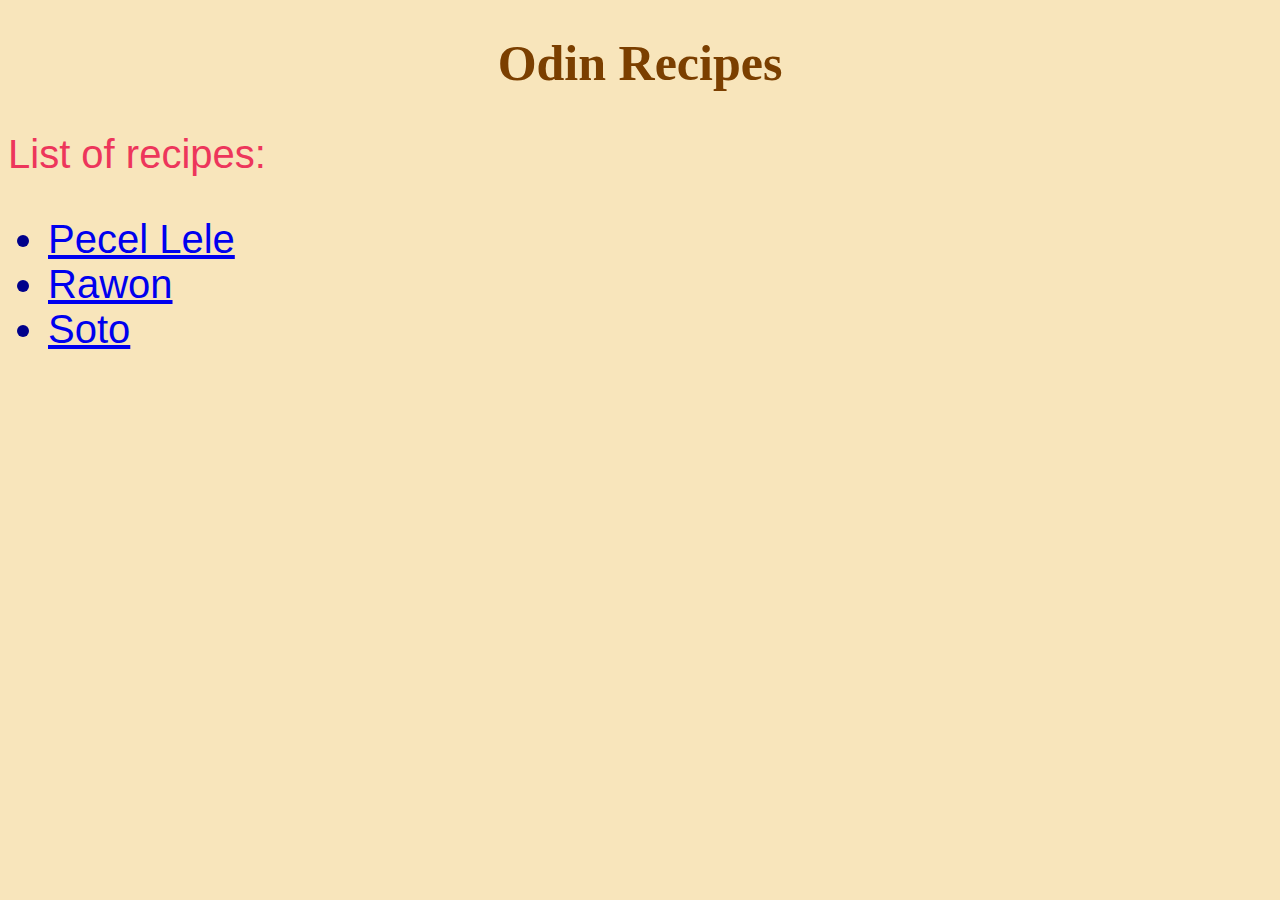
<file: index.html>
<!DOCTYPE html>
<html lang="en">
    <head>
        <meta charset="utf-8">
        <title>Odin Recipes</title>
        <link rel="stylesheet" href="./css/index-style.css">
    </head>
    <body>
        <h1 class="first-heading">Odin Recipes</h1>
        <div class="content">
            <p class="prompt">List of recipes: </p>
            <ul class="unordered">
                <li class="list"><a class="link" href="./recipes/pecel-lele.html">Pecel Lele</a></li>
                <li class="list"><a class="link" href="./recipes/rawon.html">Rawon</a></li>
                <li class="list"><a class="link" href="./recipes/soto.html">Soto</a></li>

            </ul>
        </div>
    </body>
</html>
</file>
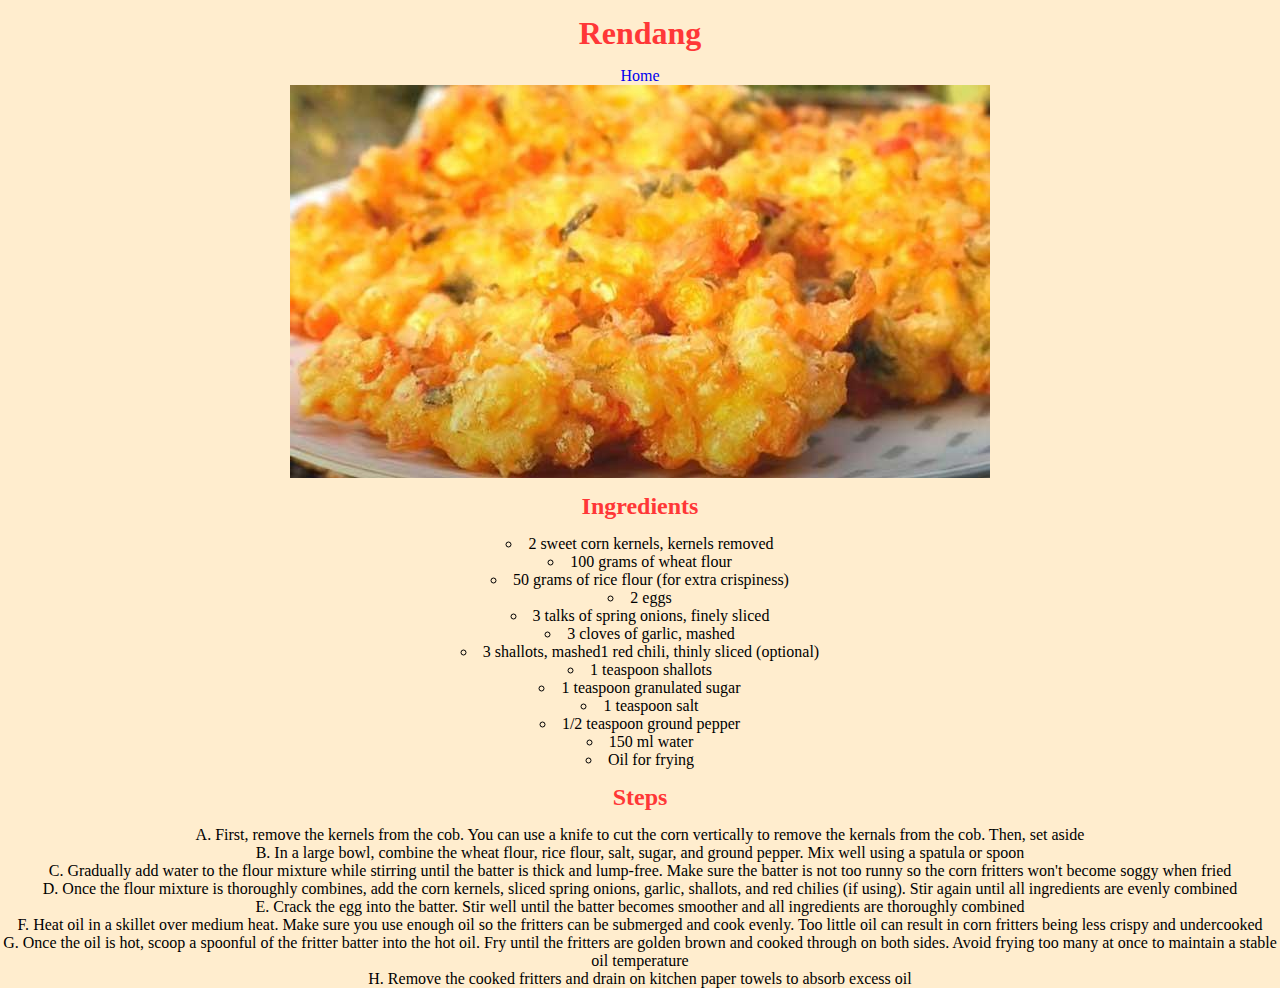
<file: recipes/corn-fritter.html>
<!DOCTYPE html>
<html lang="en">
<head>
  <meta charset="UTF-8">
  <meta name="viewport" content="width=device-width, initial-scale=1.0">
  <title>Corn Fritter</title>
  <link rel="stylesheet" href="../styles/styles.css">
</head>
<body>
  <h1>Rendang</h1>
  <p class="link"><a href="../index.html">Home</a></p>
  <img src="../images/corn-fritter.jpg" width="700" height="393" alt="Finished corn fritter">
  <h2>Ingredients</h2>
  <ul>
    <li>2 sweet corn kernels, kernels removed</li>
    <li>100 grams of wheat flour</li>
    <li>50 grams of rice flour (for extra crispiness)</li>
    <li>2 eggs</li>
    <li>3 talks of spring onions, finely sliced</li>
    <li>3 cloves of garlic, mashed</li>
    <li>3 shallots, mashed1 red chili, thinly sliced (optional)</li>
    <li>1 teaspoon shallots</li>
    <li>1 teaspoon granulated sugar</li>
    <li>1 teaspoon salt</li>
    <li>1/2 teaspoon ground pepper</li>
    <li>150 ml water</li>
    <li>Oil for frying</li>
  </ul>
  <h2>Steps</h2>
  <ol type="A">
    <li>First, remove the kernels from the cob. You can use a knife to cut the corn vertically to remove the kernals from the cob. Then, set aside</li>
    <li>In a large bowl, combine the wheat flour, rice flour, salt, sugar, and ground pepper. Mix well using a spatula or spoon</li>
    <li>Gradually add water to the flour mixture while stirring until the batter is thick and lump-free. Make sure the batter is not too runny so the corn fritters won't become soggy when fried</li>
    <li>Once the flour mixture is thoroughly combines, add the corn kernels, sliced spring onions, garlic, shallots, and red chilies (if using). Stir again until all ingredients are evenly combined</li>
    <li>Crack the egg into the batter. Stir well until the batter becomes smoother and all ingredients are thoroughly combined</li>
    <li>Heat oil in a skillet over medium heat. Make sure you use enough oil so the fritters can be submerged and cook evenly. Too little oil can result in corn fritters being less crispy and undercooked</li>
    <li>Once the oil is hot, scoop a spoonful of the fritter batter into the hot oil. Fry until the fritters are golden brown and cooked through on both sides. Avoid frying too many at once to maintain a stable oil temperature</li>
    <li>Remove the cooked fritters and drain on kitchen paper towels to absorb excess oil</li>
  </ol>
</body>
</html>
</file>
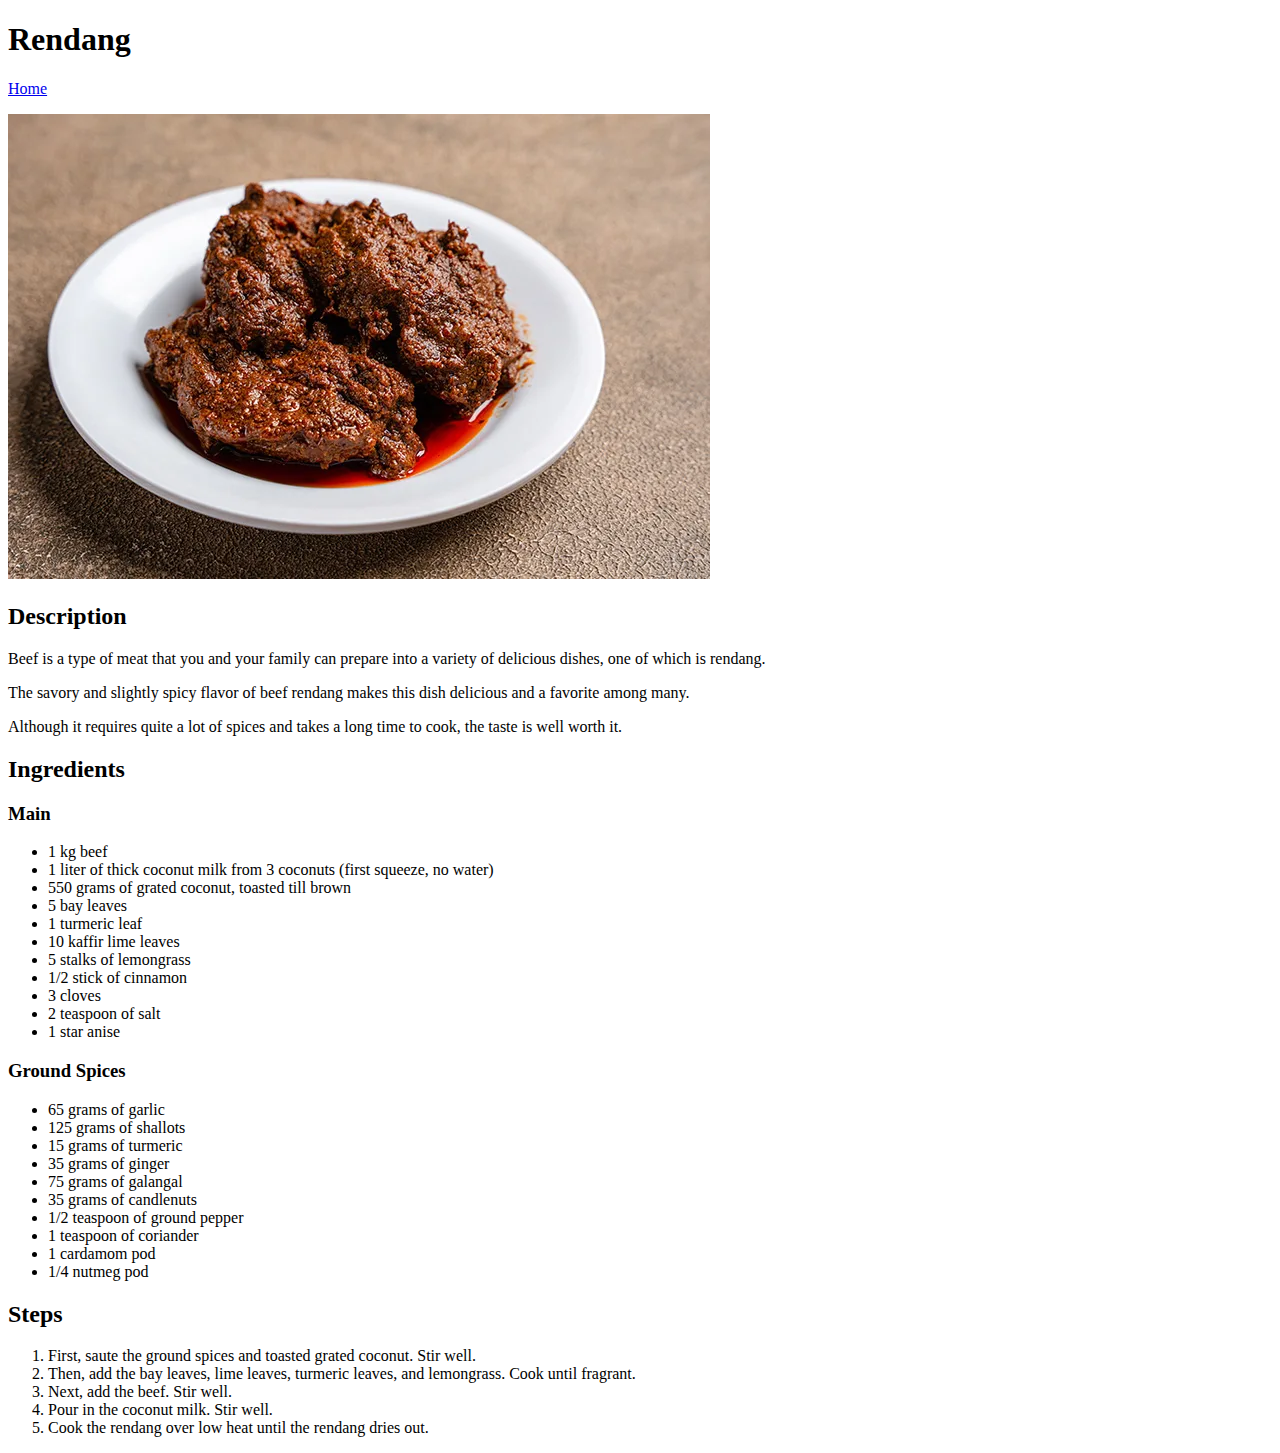
<file: recipes/rendang.html>
<!DOCTYPE html>
<html lang="en">
<head>
  <meta charset="UTF-8">
  <meta name="viewport" content="width=device-width, initial-scale=1.0">
  <title>Rendang</title>
</head>
<body>
  <h1>Rendang</h1>
  <p><a href="../index.html">Home</a></p>
  <img src="../images/rendang.webp" width="702" height="465" alt="Finished rendang">
  <h2>Description</h2>
  <p>Beef is a type of meat that you and your family can prepare into a variety of delicious dishes, one of which is rendang.</p>
  <p>The savory and slightly spicy flavor of beef rendang makes this dish delicious and a favorite among many.</p>
  <p>Although it requires quite a lot of spices and takes a long time to cook, the taste is well worth it.</p>
  <h2>Ingredients</h2>
  <h3>Main</h3>
  <ul>
    <li>1 kg beef</li>
    <li>1 liter of thick coconut milk from 3 coconuts (first squeeze, no water)</li>
    <li>550 grams of grated coconut, toasted till brown</li>
    <li>5 bay leaves</li>
    <li>1 turmeric leaf</li>
    <li>10 kaffir lime leaves</li>
    <li>5 stalks of lemongrass</li>
    <li>1/2 stick of cinnamon</li>
    <li>3 cloves</li>
    <li>2 teaspoon of salt</li>
    <li>1 star anise</li>
  </ul>
  <h3>Ground Spices</h3>
  <ul>
    <li>65 grams of garlic</li>
    <li>125 grams of shallots</li>
    <li>15 grams of turmeric</li>
    <li>35 grams of ginger</li>
    <li>75 grams of galangal</li>
    <li>35 grams of candlenuts</li>
    <li>1/2 teaspoon of ground pepper</li>
    <li>1 teaspoon of coriander</li>
    <li>1 cardamom pod</li>
    <li>1/4 nutmeg pod</li>
  </ul>
  <h2>Steps</h2>
  <ol>
    <li>First, saute the ground spices and toasted grated coconut. Stir well.</li>
    <li>Then, add the bay leaves, lime leaves, turmeric leaves, and lemongrass. Cook until fragrant.</li>
    <li>Next, add the beef. Stir well.</li>
    <li>Pour in the coconut milk. Stir well.</li>
    <li>Cook the rendang over low heat until the rendang dries out.</li>
  </ol>
</body>
</html>
</file>
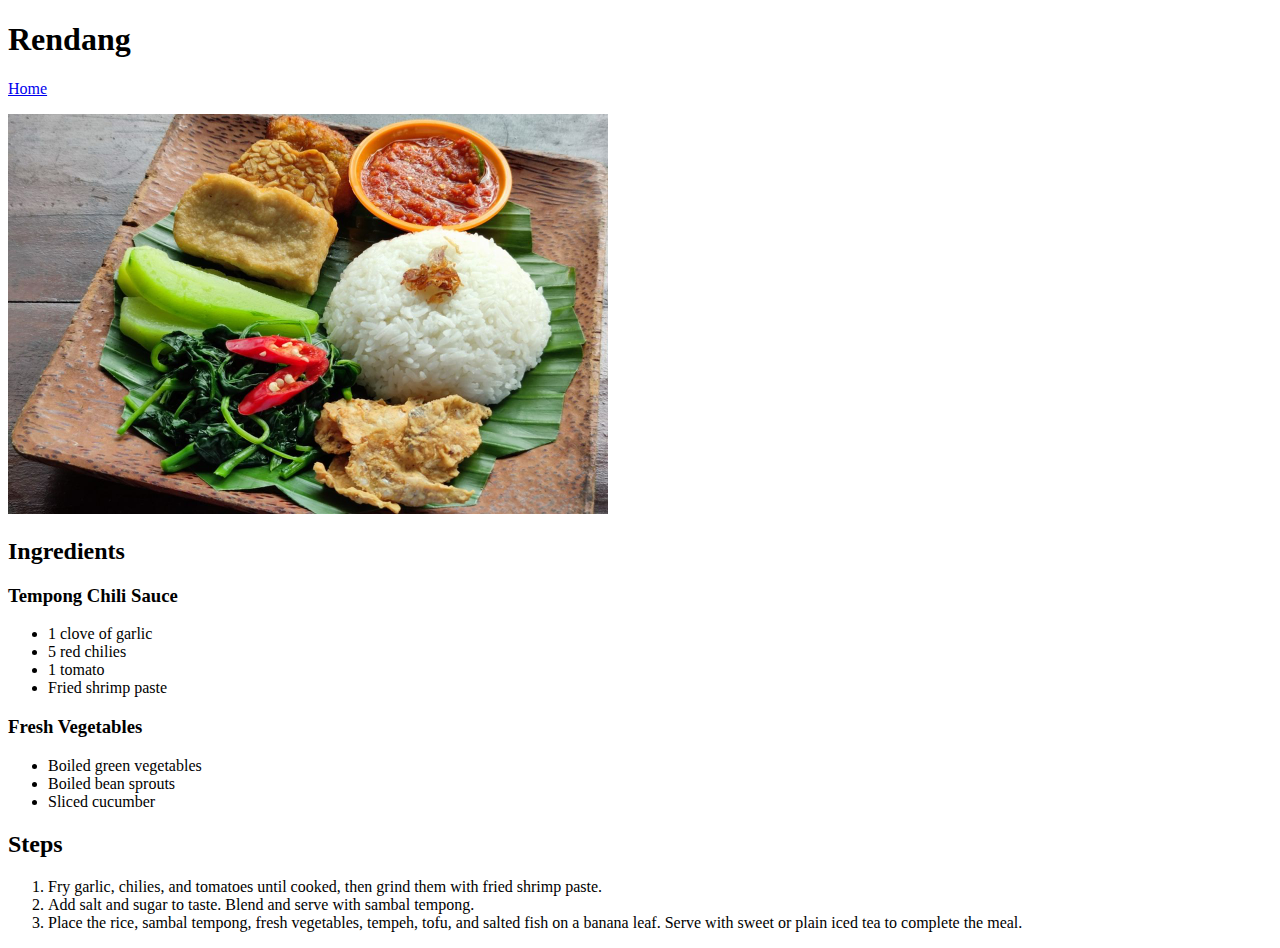
<file: recipes/tempong-rice.html>
<!doctype html>
<html lang="en">
  <head>
    <meta charset="UTF-8" />
    <meta name="viewport" content="width=device-width, initial-scale=1.0" />
    <title>Tempong Rice</title>
  </head>
  <body>
    <h1>Rendang</h1>
    <p><a href="../index.html">Home</a></p>
    <img
      src="../images/tempong-rice.jpg"
      alt="Finished tempong rice"
      width="600"
    />
    <h2>Ingredients</h2>
    <h3>Tempong Chili Sauce</h3>
    <ul>
      <li>1 clove of garlic</li>
      <li>5 red chilies</li>
      <li>1 tomato</li>
      <li>Fried shrimp paste</li>
    </ul>
    <h3>Fresh Vegetables</h3>
    <ul>
      <li>Boiled green vegetables</li>
      <li>Boiled bean sprouts</li>
      <li>Sliced cucumber</li>
    </ul>
    <h2>Steps</h2>
    <ol>
      <li>
        Fry garlic, chilies, and tomatoes until cooked, then grind them with
        fried shrimp paste.
      </li>
      <li>Add salt and sugar to taste. Blend and serve with sambal tempong.</li>
      <li>
        Place the rice, sambal tempong, fresh vegetables, tempeh, tofu, and
        salted fish on a banana leaf. Serve with sweet or plain iced tea to
        complete the meal.
      </li>
    </ol>
  </body>
</html>
</file>
<file: css/index-style.css>
body {
    background-color: #f8e5bb;
    color: rgb(123, 63, 0);
    
}

.first-heading {
    font-weight: bold;
    font-size: 50px;
    text-align: center;
    font-family: Georgia, 'Times New Roman', Garamond, serif;
}

.prompt, .unordered {
    font-weight: 500;
    font-size: 40px;
    color: #ed365b;
    font-family: Arial, Verdana, sans-serif;
}
.list {
    color: #00008b;
}
</file>
<file: styles/styles.css>
* {
  padding: 0;
  margin: 0;
  box-sizing: border-box;
}

body {
  background-color: #FFEDCE;
}

h1, h2, h3 {
  font-family: 'Garamond', serif;
  color: #FF3737;
  text-align: center;
  margin: 15px;
}

a:hover {
  font-size: large;
}

a:hover, a:link, a:active, a:visited {
  text-decoration: none;
}

img {
  display: block;
  margin: 0 auto;
}

p {
  text-align: center;
}

ul {
  list-style-type: circle;
}

li {
  text-align: center;
  list-style-position: inside;
}
</file>
